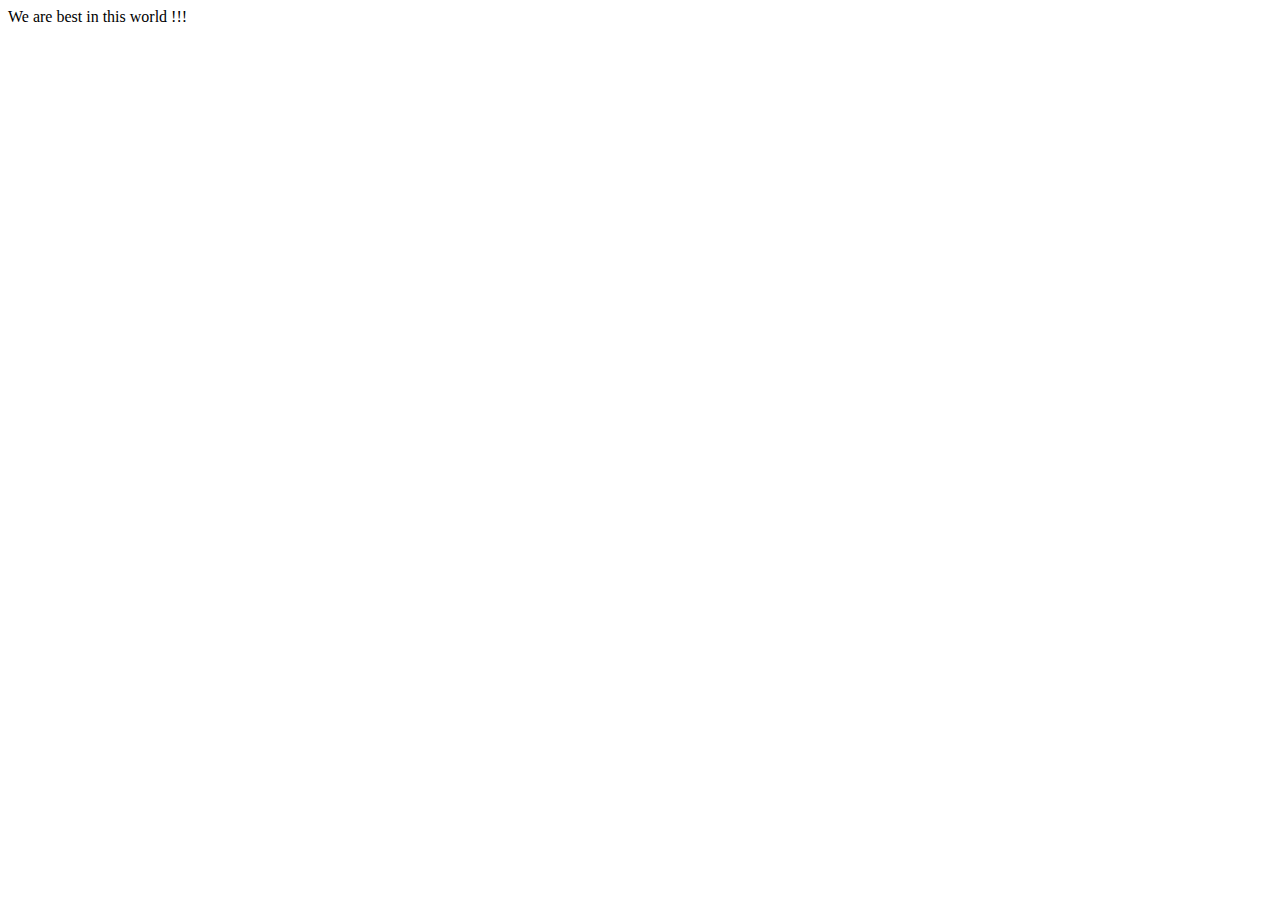
<file: About.html>
<!DOCTYPE html>
<html lang="en">
<head>
    <meta charset="UTF-8">
    <meta name="viewport" content="width=device-width, initial-scale=1.0">
    <title>Document</title>
</head>
<body>
    We are best in this world !!!
</body>
</html>
</file>
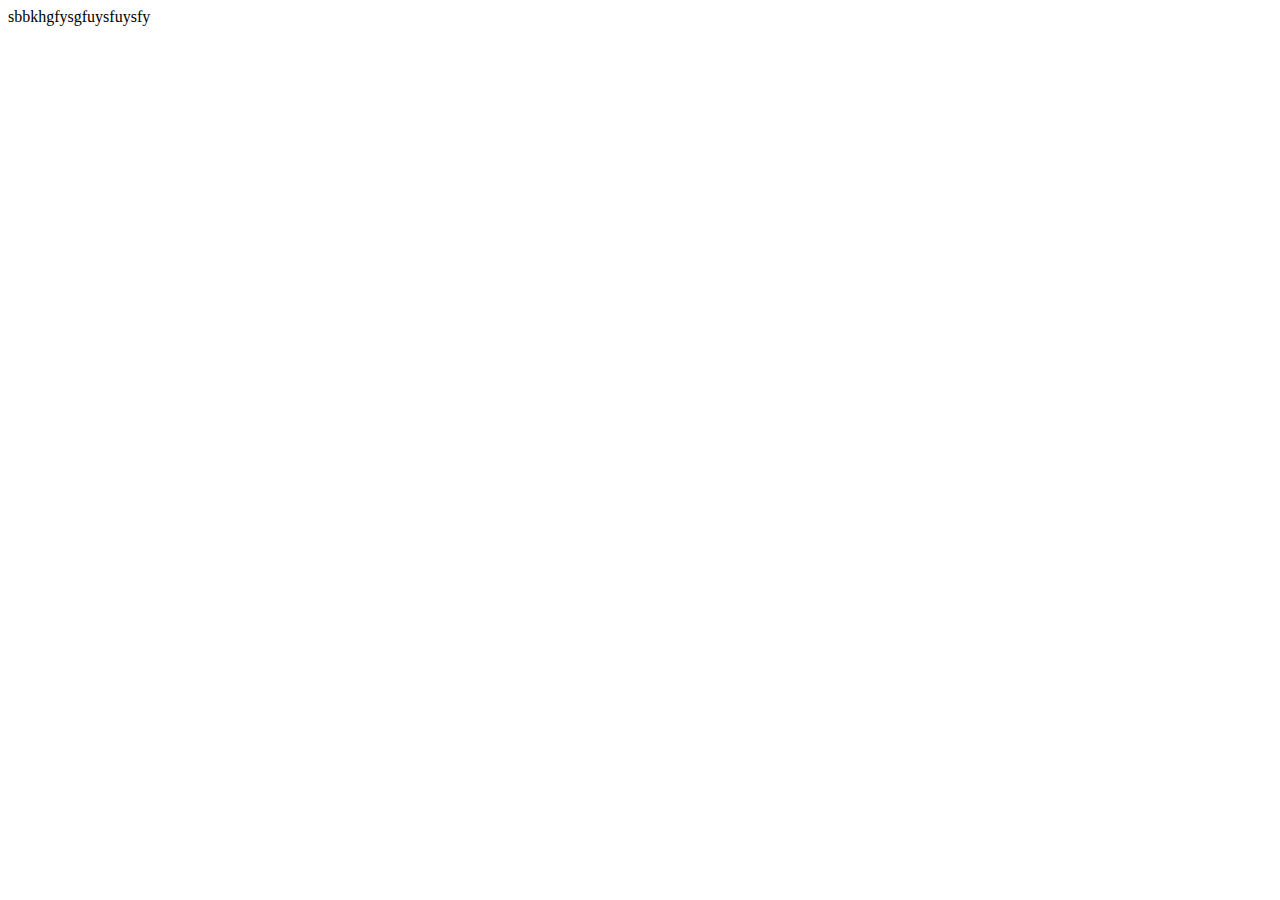
<file: services.html>
<!DOCTYPE html>
<html lang="en">
<head>
    <meta charset="UTF-8">
    <meta name="viewport" content="width=device-width, initial-scale=1.0">
    <title>Document</title>
</head>
<body>
    sbbkhgfysgfuysfuysfy
</body>
</html>
</file>
